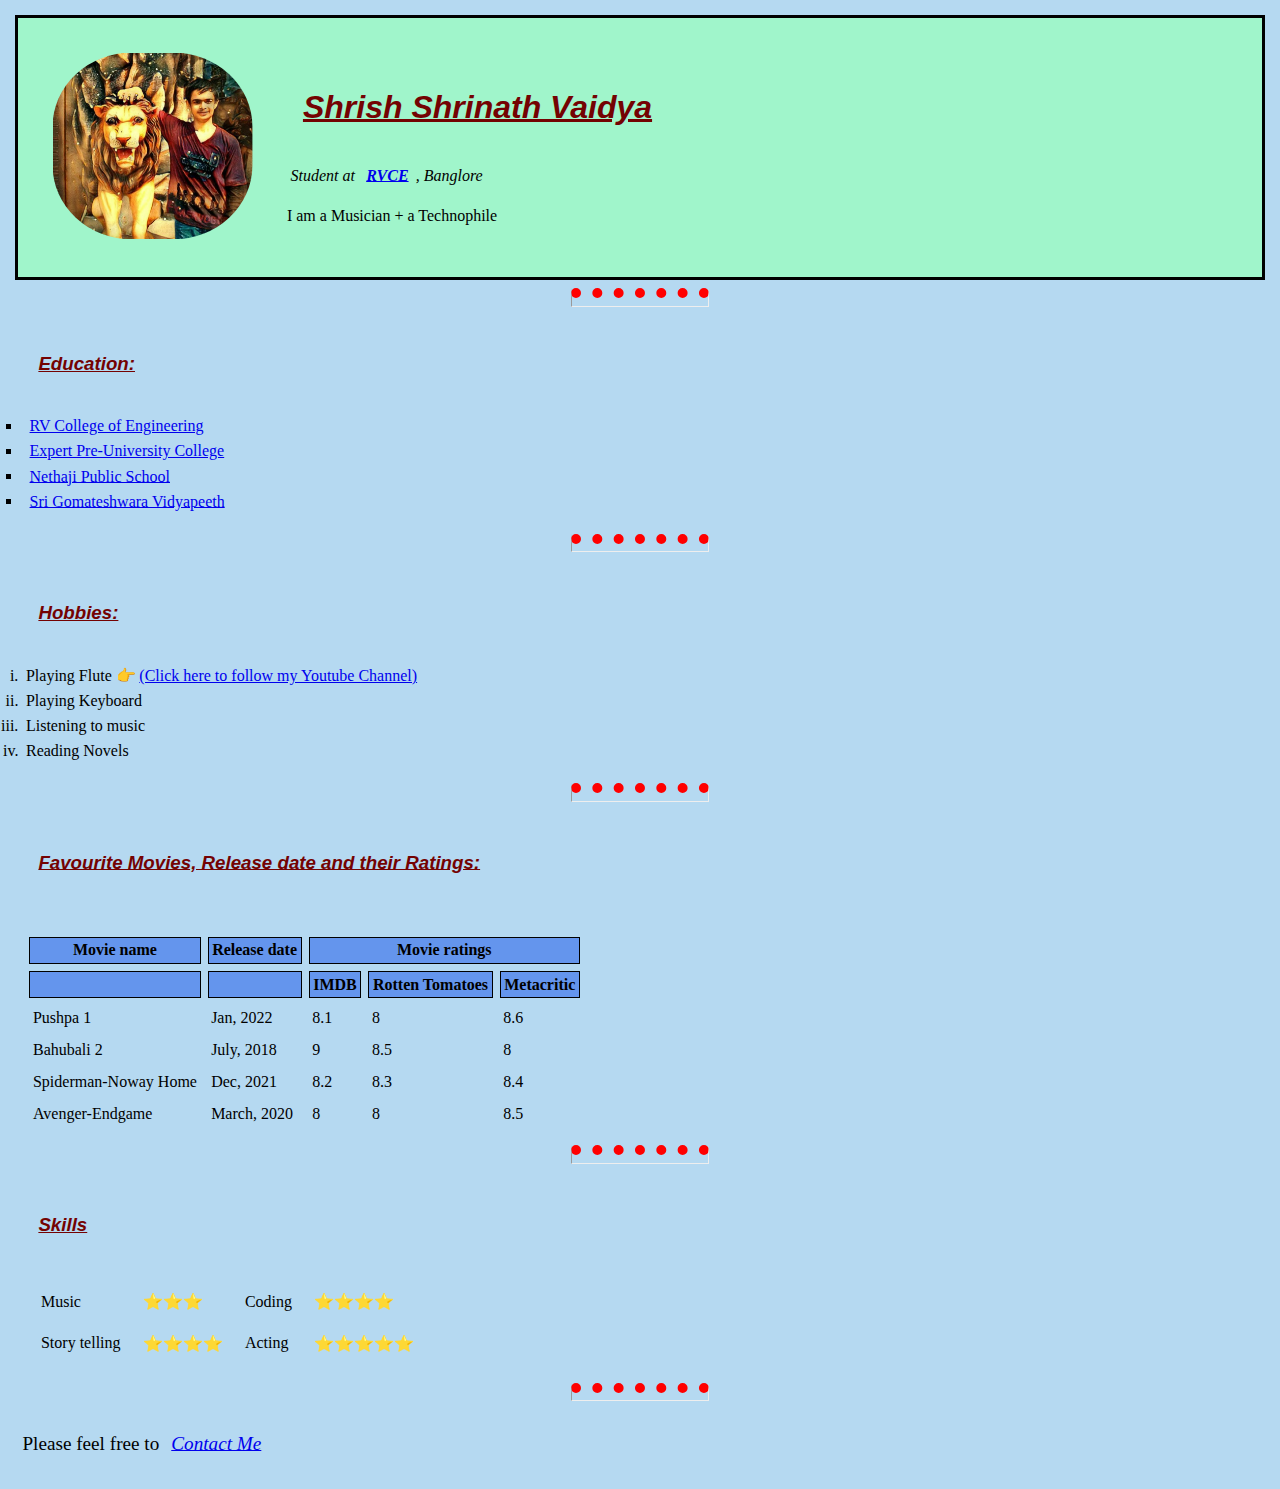
<file: index.html>
<!DOCTYPE html>
<html lang="en">
<head>
    <meta charset="UTF-8">
    <meta http-equiv="X-UA-Compatible" content="IE=edge">
    <meta name="viewport" content="width=device-width, initial-scale=1.0">
    <link rel="shortcut icon" href="cv.ico" type="image/x-icon">
    <link rel="stylesheet" href="css/style.css">
    <title>🥇🥇Shrish's Personal Site🥇🥇</title>
</head>
<body>
    <section id="intro">
        <table cellspacing="20">
            <tbody>
                <tr>
                    <td><img src="my_photo2.jpg" alt="Shrish's photo" width="200px"></td>
                    <td>
                        <h1><u>Shrish Shrinath Vaidya</u> </h1>
                        <p><i>Student at <b><a href="https://www.rvce.edu.in/" target="_main">RVCE</a></b>, Banglore</i></p>
                        <p>I am a Musician + a Technophile</p>
                    </td>
                </tr>
            </tbody>
        </table>
    </section>

<hr>

    <section>
        <h3> <u> Education:</u></h3>
        <ul type="square">
            <li> <a href="https://www.rvce.edu.in/" target="_main"> RV College of Engineering</a></li>
            <li> <a href="http://valachil.expertclasses.org/" target="_main"> Expert Pre-University College</a></li>
            <li> <a href="http://www.npshassan.in/" target="_main"> Nethaji Public School</a></li>
            <li> <a href="https://www.justdial.com/Belgaum/Gomatesh-Vidyapeeth-Hindwadi-Belgaum/9999PX831-X831-170504122618-F3D2_BZDET" target="_main"> Sri Gomateshwara Vidyapeeth</a></li>
        </ul>
        <hr>
    </section>

    <section>
        <h3> <u>Hobbies:</u> </h3>
        <ol type="i">
            <li>Playing Flute 👉<a href="https://www.youtube.com/watch?v=ACEsg-kYZ4s">(Click here to follow my Youtube Channel)</a> </li>
            <li>Playing Keyboard</li>
            <li>Listening to music</li>
            <li>Reading Novels</li>
        </ol>
        <hr>
    </section>


    <section>
        <h3> <u>Favourite Movies, Release date and their Ratings:</u> </h3>
        <br>
        <table cellspacing="7">
            <thead>
                <tr>
                    <th>Movie name</th>
                    <th>Release date</th>
                    <th colspan="3" >Movie ratings</th>
                </tr>
                <tr>
                    <th></th>
                    <th></th>
                    <th>IMDB</th>
                    <th>Rotten Tomatoes</th>
                    <th>Metacritic</th>
                </tr>
            </thead>

            <tbody>
                <tr>
                    <td>Pushpa 1</td>
                    <td>Jan, 2022</td>
                    <td>8.1</td>
                    <td>8</td>
                    <td>8.6</td>
                </tr>
                <tr>
                    <td>Bahubali 2</td>
                    <td>July, 2018</td>
                    <td>9</td>
                    <td>8.5</td>
                    <td>8</td>
                </tr>
                <tr>
                    <td>Spiderman-Noway Home</td>
                    <td>Dec, 2021</td>
                    <td>8.2</td>
                    <td>8.3</td>
                    <td>8.4</td>
                </tr>
                <tr>
                    <td>Avenger-Endgame</td>
                    <td>March, 2020</td>
                    <td>8</td>
                    <td>8</td>
                    <td>8.5</td>
                </tr>
            </tbody>
        </table>
        <hr>
    </section>


    <section>
        <h3> <u>Skills</u> </h3>
        <table cellspacing="15">
            <tbody>
                <tr>
                    <td>Music</td>
                    <td>⭐⭐⭐</td>
                    <td>Coding</td>
                    <td>⭐⭐⭐⭐</td>
                </tr>
                <tr>
                    <td>Story telling</td>
                    <td>⭐⭐⭐⭐</td>
                    <td>Acting</td>
                    <td>⭐⭐⭐⭐⭐</td>
                </tr>
            </tbody>

        </table>

        <hr>
    </section>
    
    <p><big>Please feel free to <a href="contact.html" target="_main"> <i> Contact Me</i></a></big></p>

</body>
</html>
</file>
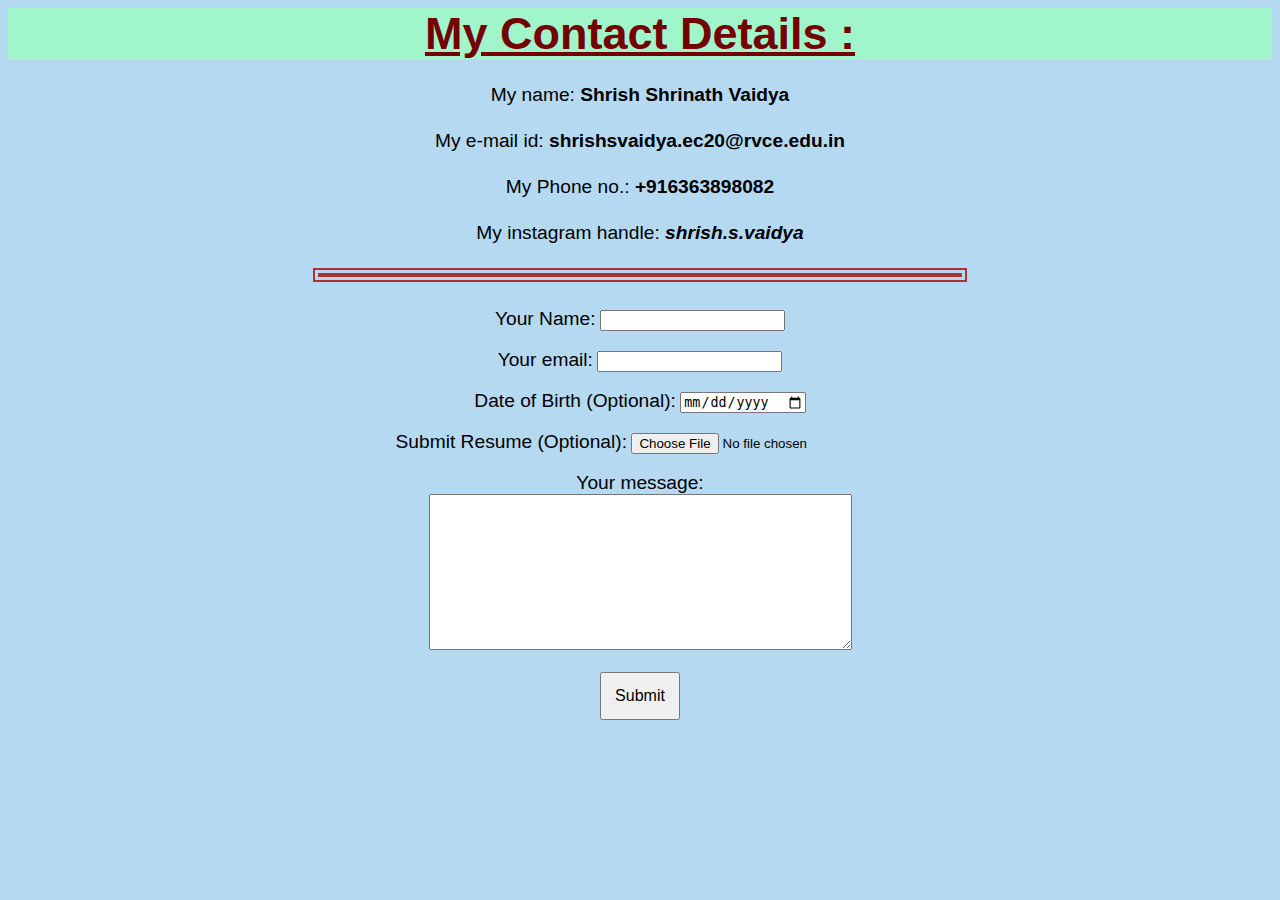
<file: contact.html>
<!DOCTYPE html>
<html lang="en">
<head>
    <meta charset="UTF-8">
    <meta http-equiv="X-UA-Compatible" content="IE=edge">
    <meta name="viewport" content="width=device-width, initial-scale=1.0">
    <link rel="stylesheet" href="css/style1.css">
    <title>Contact Page</title>
</head>
<body>
    <h1> <u> My Contact Details :</u></h1>
    <p><big>My name: <b>Shrish Shrinath Vaidya</b></big></p>
    <p><big>My e-mail id: <b>shrishsvaidya.ec20@rvce.edu.in</b></big></p>
    <p><big>My Phone no.: <b>+916363898082</b></big></p>
    <p><big>My instagram handle: <b><i>shrish.s.vaidya</i></b></big></p>
    <hr>
    <br>
    <form action="mailto:shrishsvaidya.ec20@rvce.edu.in" method="POST" enctype="text/plain">
        <label for="name">
            <big> Your Name:</big>
            <input type="text" id="name" name="name">
            <br>
            <br>
        </label>
        <label for="email">
            <big> Your email:</big>
            <input type="email" id="email" name="email">
            <br>
            <br>
        </label>

        <label for="DOB">
            <big> Date of Birth (Optional):</big>
            <input type="date" name="DOB" id="DOB">
            <br>
            <br>
        </label>
        <label for="resume">
            <big> Submit Resume (Optional):</big>
            <input type="file" name="resume" id="resume">
            <br>
            <br>
        </label>
        <label for="msg">
            <big> Your message:</big>
            <br>
            <textarea name="msg" id="msg" cols="50" rows="10"></textarea>
            <br>
            <br>
        </label>
        <input type="submit" name="submit" id="submit">

    </form>

</body>
</html>
</file>
<file: css/style.css>
*{
    padding: 0.4vh;
}

body{
    background-color: rgb(181, 217, 241);
}
hr{
    width: 10vw;
    size: 1;
    border-top: 10px dotted red;
}

h1, h3{
    color: rgb(116, 2, 2);
    padding: 1rem;
    font-style: oblique;
    font-family: Verdana, Geneva, Tahoma, sans-serif;
}

th{
    background-color: cornflowerblue;
    border: 1px solid black;
}
img{
    border-radius: 40%;
}
#intro{
    border: 3px solid black;
    background-color: rgb(160, 245, 203);
}
</file>
<file: css/style1.css>
body{
    background-color: rgb(181, 217, 241);
}
h1{
    color: rgb(116, 2, 2);
    font-style: unset;
    text-align: center;
    font-family: Verdana, Geneva, Tahoma, sans-serif;
    font-size: 5vh;
    background-color: rgb(160, 245, 203);
    margin: 0px;
    padding: 0px;
}
p{
    text-align: center;
    margin: 1.5rem;
    font-family: 'Franklin Gothic Medium', 'Arial Narrow', Arial, sans-serif;
}
hr{
    width: 50vw;
    border-style: double;
    border-color: rgb(172, 50, 50);
    border-width: 7px;
}
form{
    text-align: center;
    font-family: 'Lucida Sans', 'Lucida Sans Regular', 'Lucida Grande', 'Lucida Sans Unicode', Geneva, Verdana, sans-serif;
}

#submit{
    width: 5rem;
    height: 3rem;
    font-size: 1rem;
}
</file>
